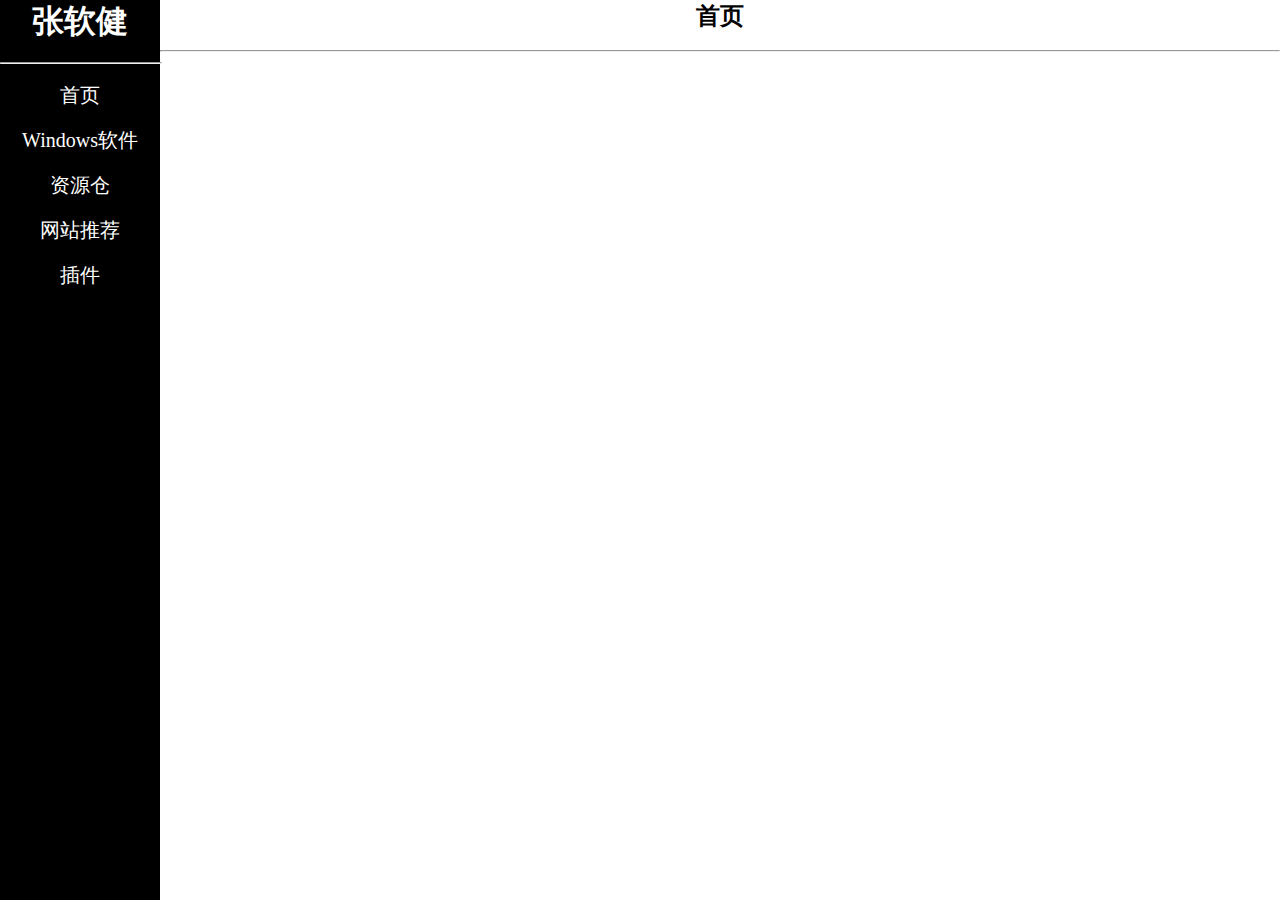
<file: zrj/index.html>
<!DOCTYPE html>
<html>
	<head>
		<meta charset="utf-8" />
		<title>张软健</title>
		<link rel="stylesheet" href="./css/index.css">
	</head>
	<body overflow:hidden>
		<div class="nav">
			<h1 style="color: white;">张软健</h1><br>
			<hr style="width: 100%;"><br>
			<ul>
				<li><a href="./index.html">首页</a></li><br>
				<li><a href="./Windows_Software.html">Windows软件</a></li><br>
				<li><a href="./Resource _silos.html">资源仓</a></li><br>
				<li><a href="./Website_recommendation.html">网站推荐</a></li><br>
				<li><a href="./Plugins.html">插件</a></li><br>
			</ul>
		</div>
		<div class="body">
			<h2 style="text-align: center;">首页</h2>
			<br><hr><br>
			
		</div>
	</body>
</html>
</file>
<file: zrj/css/index.css>
* {
	margin: 0;
	padding: 0;
	user-select: none;
}
html,body {
	height: 100%;
}
a {
	list-style: none;
	text-decoration: none;
	color: black;
}
li {
	list-style: none;
}
.nav {
	width: 12.5%;
	height: 100%;
	background-color: black;
	text-align: center;
	float: left;
}
.nav a {
	color: white;
	font-size: 20px;
}
.nav a:hover{color: darkturquoise;}
.body {
	float: left;
	width: 87.5%;
}
.card{
			float: left;
			left:50%;
			top:50%;
			width: 150px;
			height: 200px;
			box-shadow: 0 4px 8px 0 #aaa;
            font-size: 40px;
			text-align: center;
			background-color: #fff;
			border-radius: 3%;
			margin: 40px;
		}
.imgdemo {
		width: 90%;
        padding: 5px;
	}
		
.cardtext{
        padding: 2%;
        font-size: 10px;
	}
</file>
